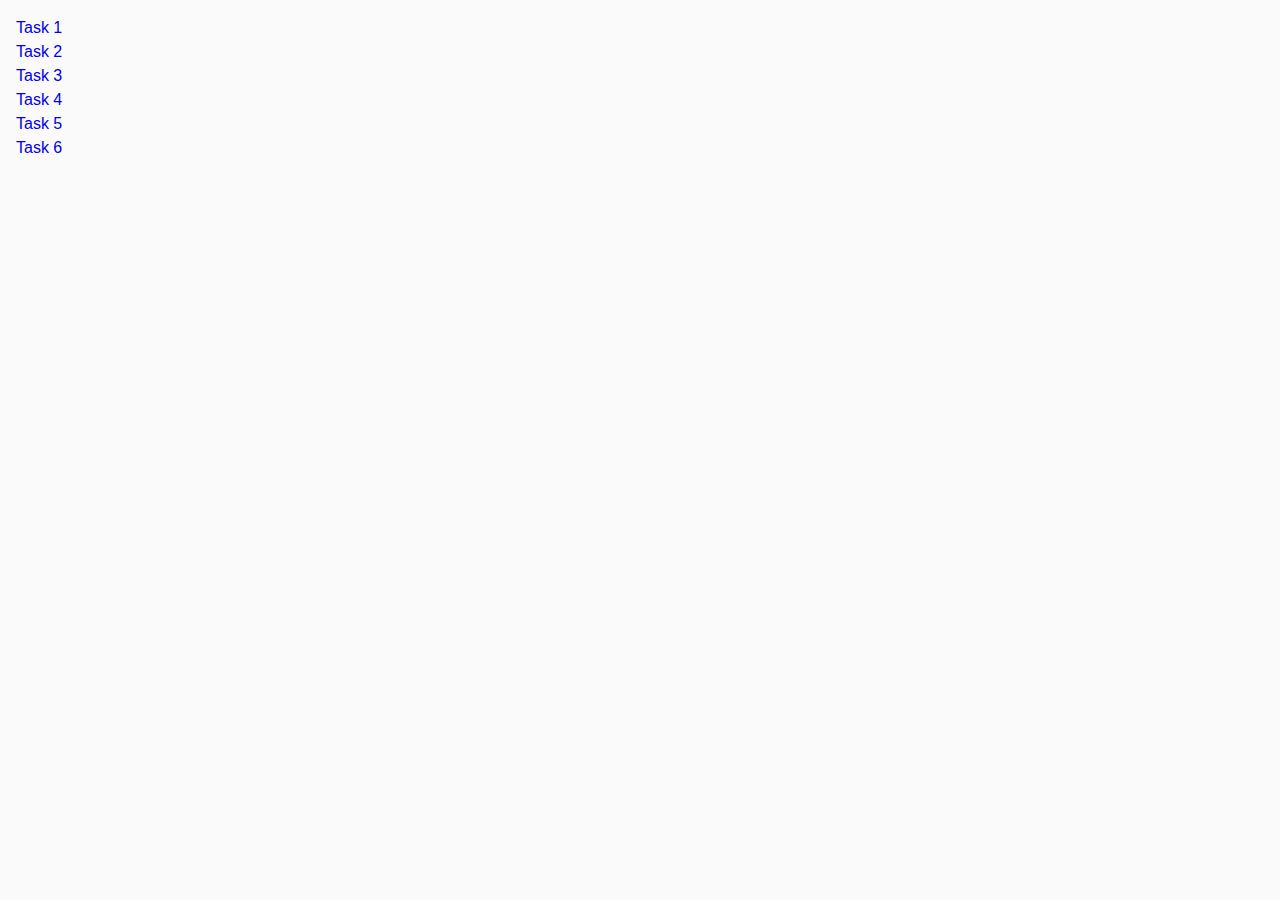
<file: index.html>
<!DOCTYPE html>
<html lang="en">
  <head>
    <meta charset="UTF-8" />
    <meta http-equiv="X-UA-Compatible" content="IE=edge" />
    <meta name="viewport" content="width=device-width, initial-scale=1.0" />
    <title>GOIT JS Homework #7</title>
    <link rel="stylesheet" href="./css/common.css" />
  </head>
  <body>
    <ul>
      <li><a href="./task-1.html">Task 1</a></li>
      <li><a href="./task-2.html">Task 2</a></li>
      <li><a href="./task-3.html">Task 3</a></li>
      <li><a href="./task-4.html">Task 4</a></li>
      <li><a href="./task-5.html">Task 5</a></li>
      <li><a href="./task-6.html">Task 6</a></li>
    </ul>
  </body>
</html>
</file>
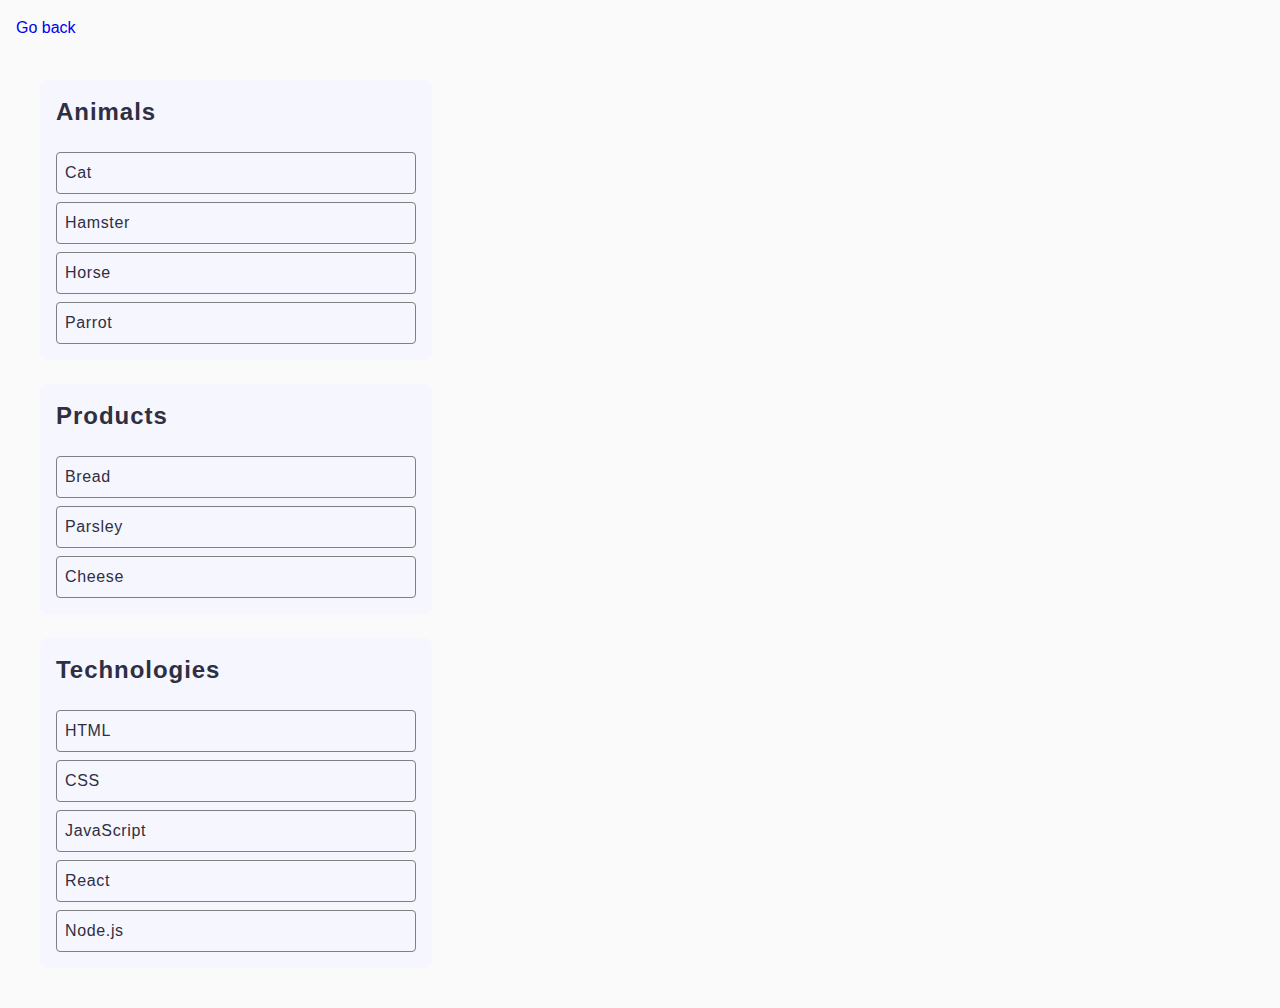
<file: task-1.html>
<!DOCTYPE html>
<html lang="en">
  <head>
    <meta charset="UTF-8" />
    <meta http-equiv="X-UA-Compatible" content="IE=edge" />
    <meta name="viewport" content="width=device-width, initial-scale=1.0" />
    <title>Task 1</title>
    <link rel="stylesheet" href="./css/common.css" />
  </head>
  <body class="body-container t1-container">
    <p><a href="./index.html">Go back</a></p>

    <ul id="categories">
      <li class="item">
        <h2>Animals</h2>

        <ul>
          <li>Cat</li>
          <li>Hamster</li>
          <li>Horse</li>
          <li>Parrot</li>
        </ul>
      </li>
      <li class="item">
        <h2>Products</h2>

        <ul>
          <li>Bread</li>
          <li>Parsley</li>
          <li>Cheese</li>
        </ul>
      </li>
      <li class="item">
        <h2>Technologies</h2>

        <ul>
          <li>HTML</li>
          <li>CSS</li>
          <li>JavaScript</li>
          <li>React</li>
          <li>Node.js</li>
        </ul>
      </li>
    </ul>

    <script src="./js/task-1.js" type="module"></script>
  </body>
</html>
</file>
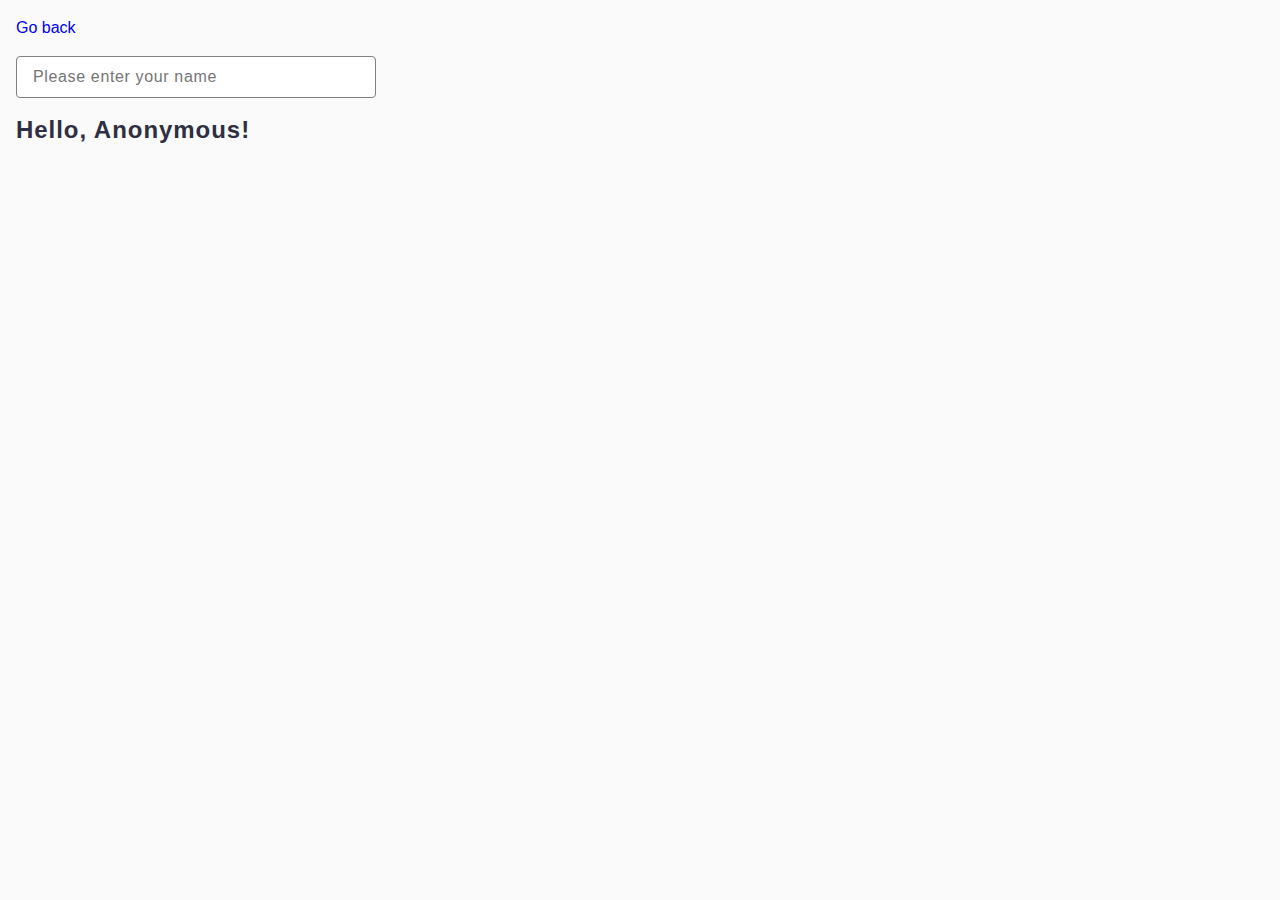
<file: task-3.html>
<!DOCTYPE html>
<html lang="en">
  <head>
    <meta charset="UTF-8" />
    <meta http-equiv="X-UA-Compatible" content="IE=edge" />
    <meta name="viewport" content="width=device-width, initial-scale=1.0" />
    <title>Task 3</title>
    <link rel="stylesheet" href="./css/common.css" />
  </head>
  <body class="body-container t3-container">
    <p><a href="./index.html">Go back</a></p>

    <input type="text" id="name-input" placeholder="Please enter your name" />
    <h1>Hello, <span id="name-output">Anonymous</span>!</h1>

    <script src="./js/task-3.js" type="module"></script>
  </body>
</html>
</file>
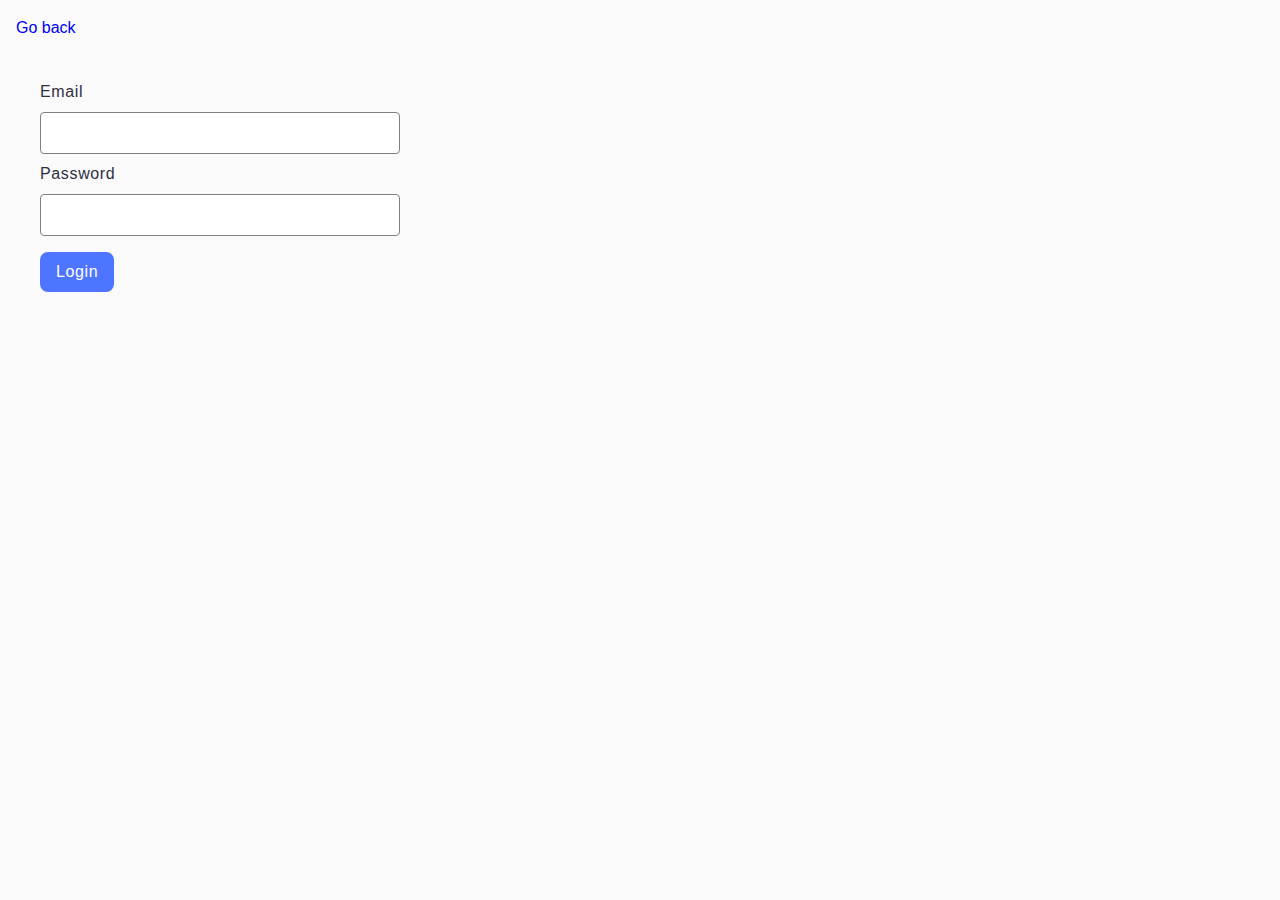
<file: task-4.html>
<!DOCTYPE html>
<html lang="en">
  <head>
    <meta charset="UTF-8" />
    <meta http-equiv="X-UA-Compatible" content="IE=edge" />
    <meta name="viewport" content="width=device-width, initial-scale=1.0" />
    <title>Task 4</title>
    <link rel="stylesheet" href="./css/common.css" />
  </head>
  <body class="body-container t4-container">
    <p><a href="./index.html">Go back</a></p>

    <form class="login-form">
      <label>
        Email
        <input type="email" name="email" />
      </label>
      <label>
        Password
        <input type="password" name="password" />
      </label>
      <button type="submit">Login</button>
    </form>

    <script src="./js/task-4.js" type="module"></script>
  </body>
</html>
</file>
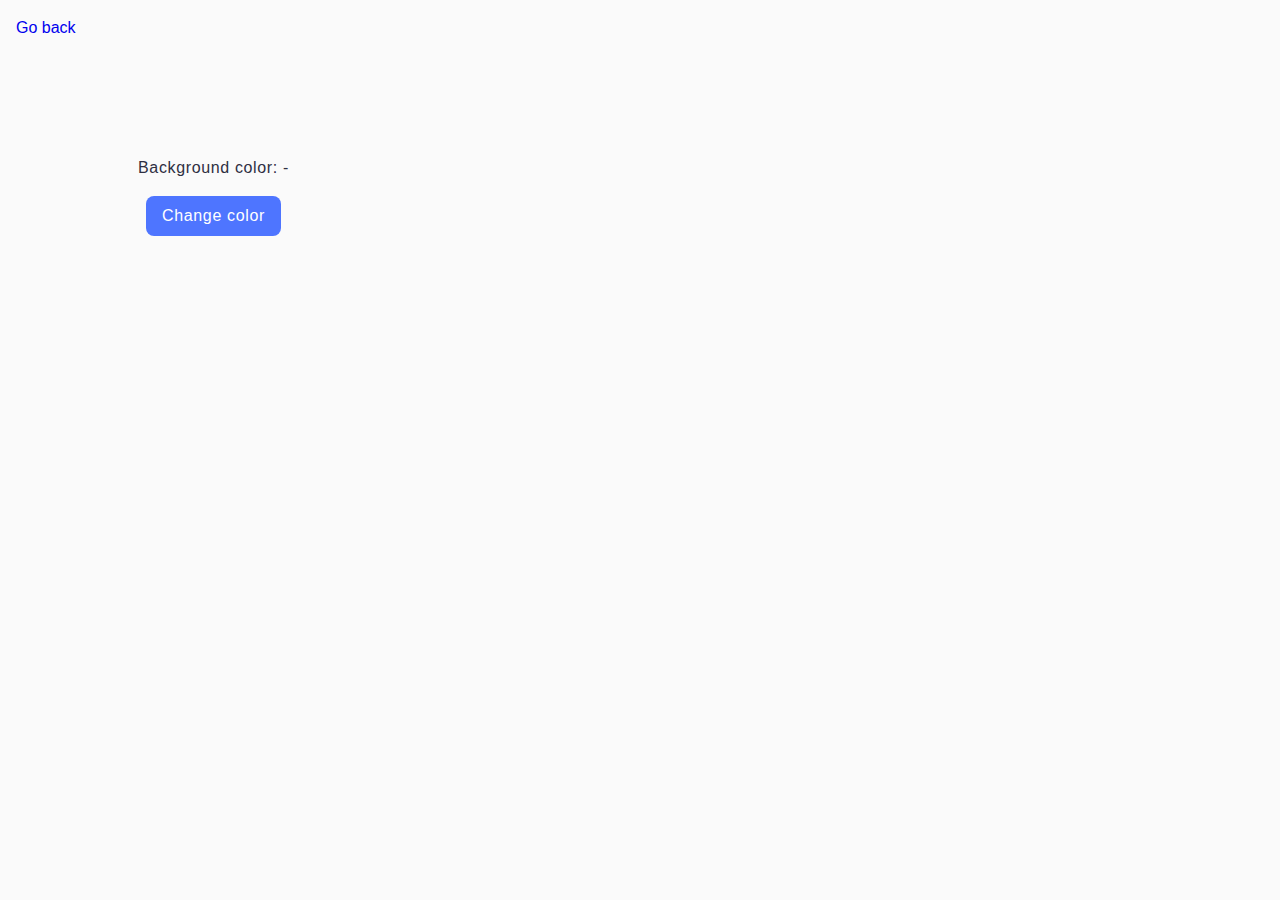
<file: task-5.html>
<!DOCTYPE html>
<html lang="en">
  <head>
    <meta charset="UTF-8" />
    <meta http-equiv="X-UA-Compatible" content="IE=edge" />
    <meta name="viewport" content="width=device-width, initial-scale=1.0" />
    <title>Task 5</title>
    <link rel="stylesheet" href="./css/common.css" />
  </head>
  <body class="body-container t5-container">
    <p><a href="./index.html">Go back</a></p>

    <div class="widget">
      <p>Background color: <span class="color">-</span></p>
      <button type="button" class="change-color">Change color</button>
    </div>

    <script src="./js/task-5.js" type="module"></script>
  </body>
</html>
</file>
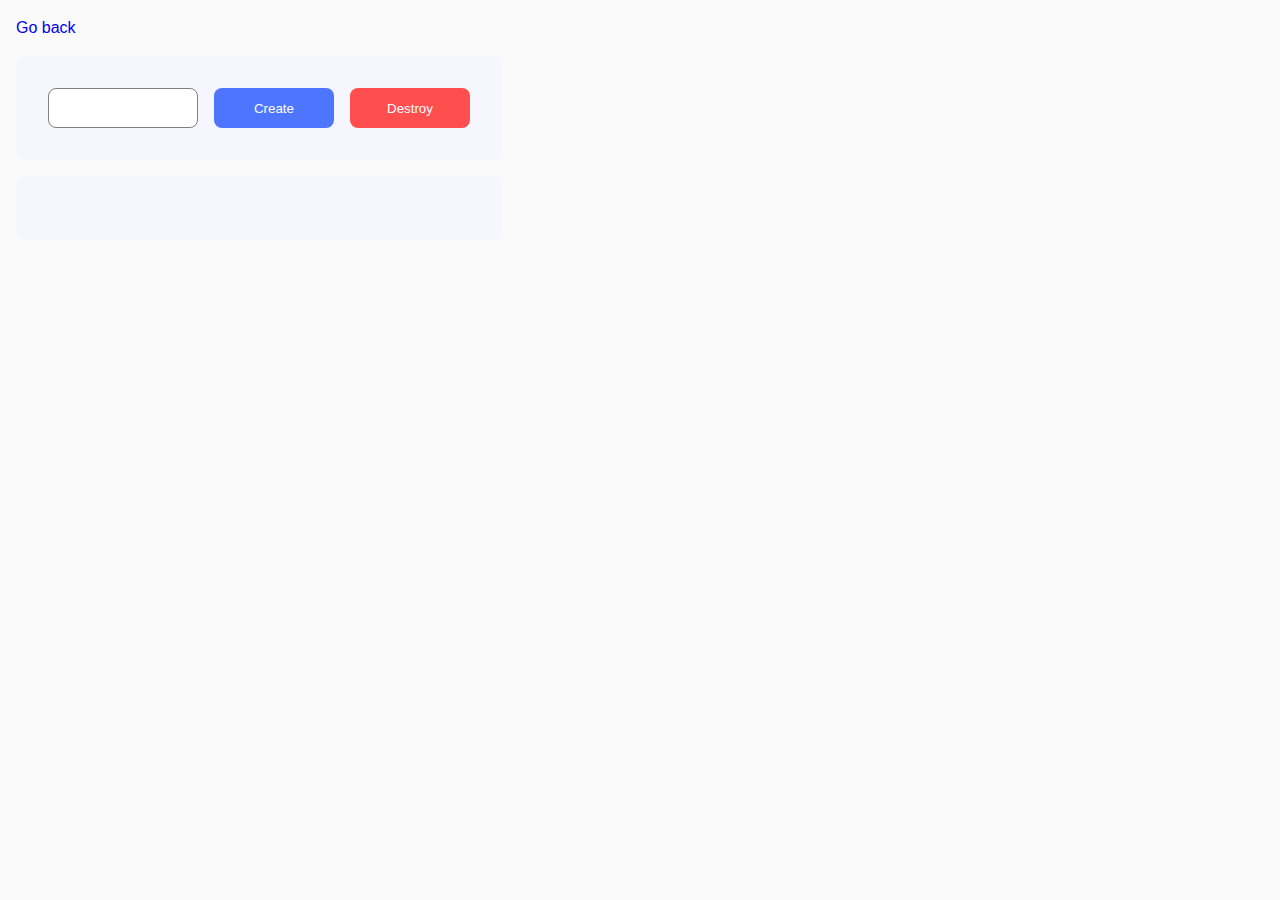
<file: task-6.html>
<!DOCTYPE html>
<html lang="en">
  <head>
    <meta charset="UTF-8" />
    <meta http-equiv="X-UA-Compatible" content="IE=edge" />
    <meta name="viewport" content="width=device-width, initial-scale=1.0" />
    <title>Task 6</title>
    <link rel="stylesheet" href="./css/common.css" />
  </head>
  <body class="body-container t6-container">
    <p><a href="./index.html">Go back</a></p>

    <div id="controls">
      <input type="number" min="1" max="100" step="1" />
      <button type="button" data-create>Create</button>
      <button type="button" data-destroy>Destroy</button>
    </div>

    <div id="boxes"></div>

    <script src="./js/task-6.js" type="module"></script>
  </body>
</html>
</file>
<file: css/common.css>
* {
  box-sizing: border-box;
}

h1,
h2,
h3,
h4,
h5,
h6,
p {
  margin: 0;
}

body {
  margin: 16px;
  font-family: -apple-system, BlinkMacSystemFont, "Segoe UI", Roboto, Oxygen,
    Ubuntu, Cantarell, "Open Sans", "Helvetica Neue", sans-serif;
  -webkit-font-smoothing: antialiased;
  -moz-osx-font-smoothing: grayscale;
  background-color: #fafafa;
  color: #212121;
  line-height: 1.5;
  display: flex;
  flex-direction: column;
}

ul,
ol {
  list-style-type: none;
  margin: 0;
  padding-left: 0;
}
img {
  display: block;
}
a {
  text-decoration: none;
}

.body-container {
  display: flex;
  flex-direction: column;
  gap: 16px;
  color: #2e2f42;
  font-family: "Montserrat", sans-serif;
}

.t1-container h2 {
  font-weight: 600;
  font-size: 24px;
  line-height: 1.33;
  letter-spacing: 0.04em;
}

.t1-container li {
  font-weight: 400;
  font-size: 16px;
  line-height: 1.5;
  letter-spacing: 0.04em;
}
.t1-container #categories {
  display: flex;
  flex-direction: column;
  justify-content: center;
  gap: 24px;
  margin: 24px;
}

.t1-container .item {
  display: flex;
  flex-direction: column;
  gap: 24px;
  background: #f6f6fe;
  border-radius: 8px;
  padding: 16px;
  width: 392px;
  height: auto;
}

.t1-container .item ul {
  display: flex;
  flex-direction: column;
  gap: 8px;
}

.t1-container .item ul li {
  display: flex;
  gap: 8px;
  border-color: rgba(128, 128, 128, 1);
  border-style: solid;
  border-width: 1px;
  border-radius: 4px;
  padding: 8px;
}

.t2-container .gallery {
  display: flex;
  padding: 100px 156px;
  flex-direction: row;
  flex-wrap: wrap;
  justify-content: center;
  align-items: flex-start;
  gap: 24px;
  row-gap: 48px;
}

.t3-container input[type="text"] {
  width: 100%;
  padding: 8px 16px;
  width: 360px;
  height: auto;
  border: 1px solid #808080;
  border-radius: 4px;
  font-weight: 400;
  font-size: 16px;
  line-height: 1.5;
  letter-spacing: 0.04em;
}

.t3-container h1 {
  font-weight: 600;
  font-size: 24px;
  line-height: 1.33;
  letter-spacing: 0.04em;
}

.t4-container .login-form {
  display: inline-flex;
  padding: 24px;
  flex-direction: column;
  align-items: flex-start;
  gap: 8px;
  width: 360px;
  height: auto;
}

.t4-container .login-form label {
  display: flex;
  flex-direction: column;
  gap: 8px;
  font-weight: 400;
  font-size: 16px;
  line-height: 1.5;
  letter-spacing: 0.04em;
}

.t4-container .login-form input[type="email"],
.t4-container .login-form input[type="password"] {
  width: 100%;
  padding: 8px 16px;
  width: 360px;
  height: auto;
  border-radius: 4px;
  border: 1px solid #808080;
  font-weight: 400;
  font-size: 16px;
  line-height: 1.5;
  letter-spacing: 0.04em;
}

.t4-container .login-form button {
  display: flex;
  padding: 8px 16px;
  justify-content: center;
  align-items: center;
  gap: 10px;
  border: none;
  border-radius: 8px;
  color: #fff;
  background: #4e75ff;
  font-size: 16px;
  font-style: normal;
  font-weight: 500;
  line-height: 1.5;
  letter-spacing: 0.04em;
  margin-top: 8px;
}

.t5-container .widget {
  display: flex;
  flex-direction: column;
  justify-content: center;
  align-items: center;
  gap: 16px;
  padding: 100px 88px;
  width: 395px;
  height: auto;
}

.t5-container .widget p {
  font-weight: 400;
  font-size: 16px;
  line-height: 1.5;
  letter-spacing: 0.04em;
  text-align: center;
}

.t5-container .widget button {
  display: flex;
  padding: 8px 16px;
  justify-content: center;
  align-items: center;
  gap: 10px;
  border-radius: 8px;
  background: #4e75ff;
  color: #fff;
  font-size: 16px;
  font-style: normal;
  font-weight: 500;
  line-height: 1.5;
  letter-spacing: 0.04em;
  border: none;
}

.t6-container {
  display: flex;
  flex-direction: column;
  gap: 16px;
  height: auto;
}

.t6-container #controls {
  display: flex;
  padding: 32px;
  align-items: center;
  gap: 16px;
  border-radius: 8px;
  background: #f6f6fe;
  width: 486px;
  height: auto;
}

.t6-container #controls input {
  display: flex;
  padding: 8px;
  flex-direction: column;
  justify-content: center;
  align-items: center;
  text-align: center;
  gap: 10px;
  border-radius: 8px;
  border: 1px solid #808080;
  font-size: 16px;
  font-style: normal;
  font-weight: 400;
  line-height: 1.5;
  letter-spacing: 0.04em;
  width: 150px;
  height: 40px;
}

.t6-container #controls input[type="number"]::-webkit-inner-spin-button,
.t6-container #controls input[type="number"]::-webkit-outer-spin-button {
  -webkit-appearance: none;
  /* margin: 0; */
}

.t6-container #controls button {
  display: flex;
  width: 120px;
  padding: 8px 16px;
  justify-content: center;
  align-items: center;
  gap: 10px;
  border-radius: 8px;
  border: none;
  color: #fff;
  width: 120px;
  height: 40px;
}

.t6-container #controls button[data-create] {
  background: #4e75ff;
}

.t6-container #controls button[data-destroy] {
  background: #ff4e4e;
}

.t6-container #boxes {
  display: flex;
  flex-direction: row;
  flex-wrap: wrap;
  gap: 43px;
  row-gap: 10px;
  border-radius: 8px;
  background: #f6f6fe;
  width: 486px;
  height: auto;
  padding: 32px;
}
</file>
